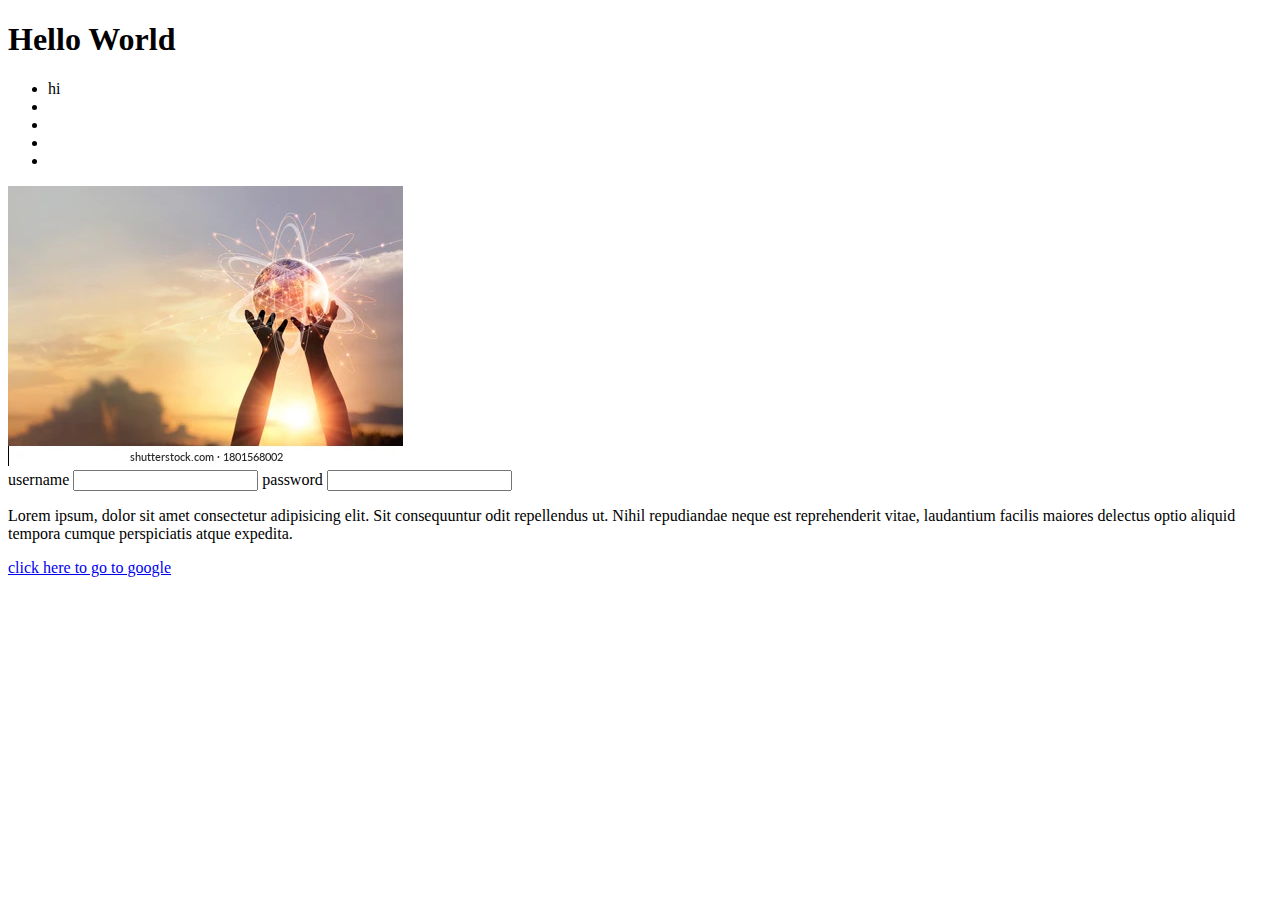
<file: index.html>
<!DOCTYPE html>
<html lang="en">
<head>
    <meta charset="UTF-8">
    <meta http-equiv="X-UA-Compatible" content="IE=edge">
    <meta name="viewport" content="width=device-width, initial-scale=1.0">
    <title>Day 1</title>
    
</head>
<body>
    <h1> Hello World</h1>
    <ul>
        <li>hi</li>
        <li></li>
        <li></li>
        <li></li>
        <li></li>
    </ul>
    <img src="./images/man-hands-holding-global-network-260nw-1801568002.webp">

<form action="">
    <label for="">
        username</label>
        <input type="text">
        <label for="">password</label>
<input type="password">
<p> Lorem ipsum, dolor sit amet consectetur adipisicing elit. Sit consequuntur odit repellendus ut. Nihil repudiandae neque est reprehenderit vitae, laudantium facilis maiores delectus optio aliquid tempora cumque perspiciatis atque expedita.</p>
</form>

<a href="https://www.google.com/">click here to go to google</a>  

    </body>
</html>
</file>
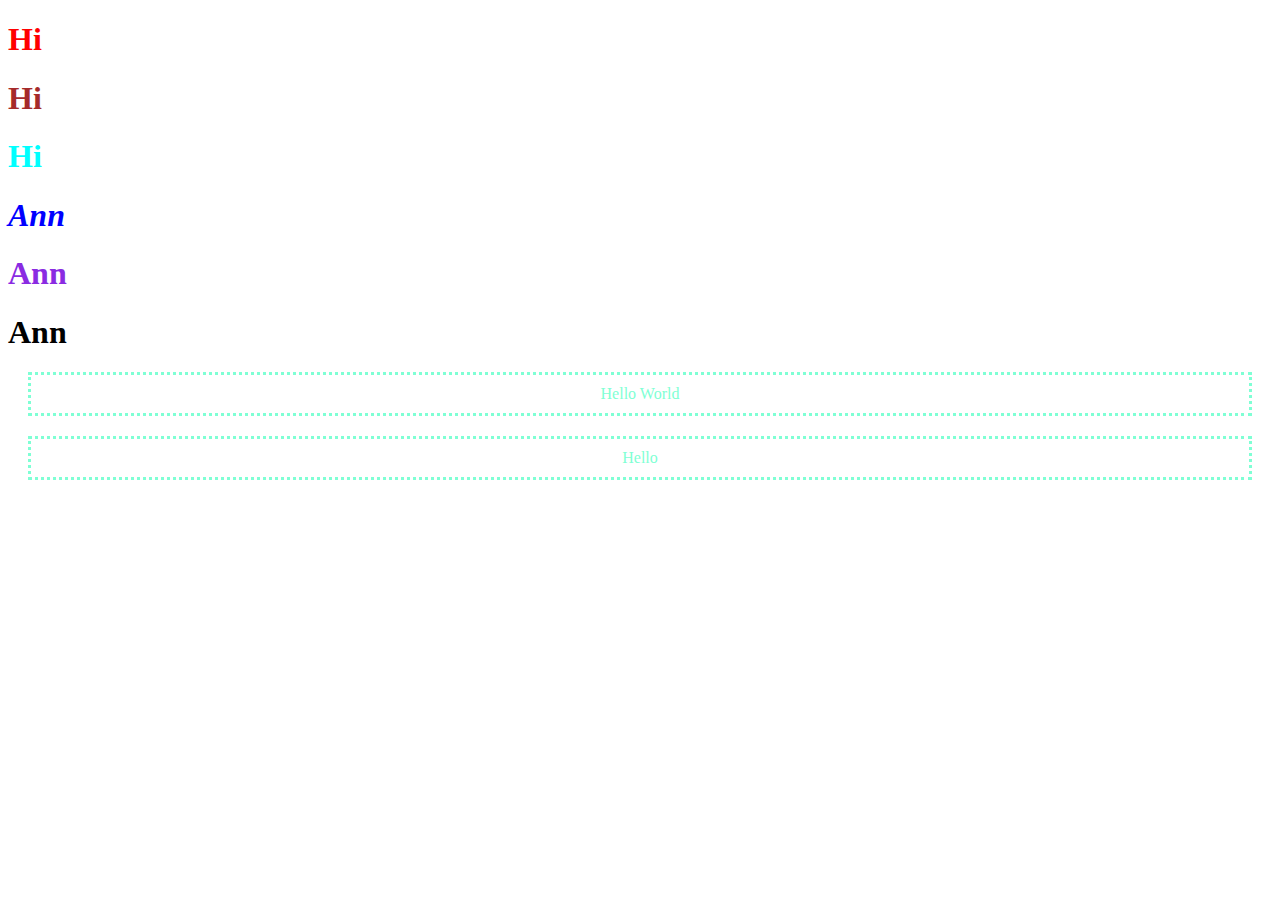
<file: ass1.html>
<!DOCTYPE html>
<html lang="en">
<head>
    <meta charset="UTF-8">
    <meta http-equiv="X-UA-Compatible" content="IE=edge">
    <meta name="viewport" content="width=>, initial-scale=1.0">
    <title>Document</title>
    <link rel="stylesheet" href="style.css">
</head>
<body>
    <!--<h1> Registration details form action=""></h1>
    <label for="" >username</label>
    <input type="text"><br>
    <label for="">email</label>
    <input type="email"><br>
    <label for="">password</label>
    <input type="password"><br>
    <label for="">repeat password</label>
    <input type="password"><br>
    <label for="">gender</label>
    <input type="radio"><br>
    <label for="">date of birth</label>
    <input type="date"><br>
    <label for="">marital status</label>
    <input type="checkbox"><br>
    <label for="">certificate</label>
    <input type="file"><br>
</form>
-->
   <h1 id="first">
    Hi
   </h1>
   <h1 id="second">
    Hi
   </h1>
   <h1 id="third">
    Hi
   </h1>
   <!--class
   -->
   <h1 class="one">
    Ann
   </h1>
   <h1 class="two">
    Ann
   </h1>
   <h1 class="three">
    Ann
   </h1>
   <div class="box">
    Hello World
   </div>
    
   
   <span class="box">Hello</span>
   
   
</body>
</html>
</file>
<file: style.css>
h1{
    color: blue;
}
#{
    text-decoration:none ;
    cursor: grab;

}
#first
{
    color: red;
}
#second
{
    color: brown;
}
#third
{
    color: aqua;
}
.one
{
    font-style: italic;
}
.two
{
    color: blueviolet;

}
.three
{
    color: black;
}
.box
{
    color: aquamarine;
    margin: 20px;
    padding: 10px;

    border-style: dotted;
    display: flex;
    justify-content: center;
    align-items: center;
}
</file>
